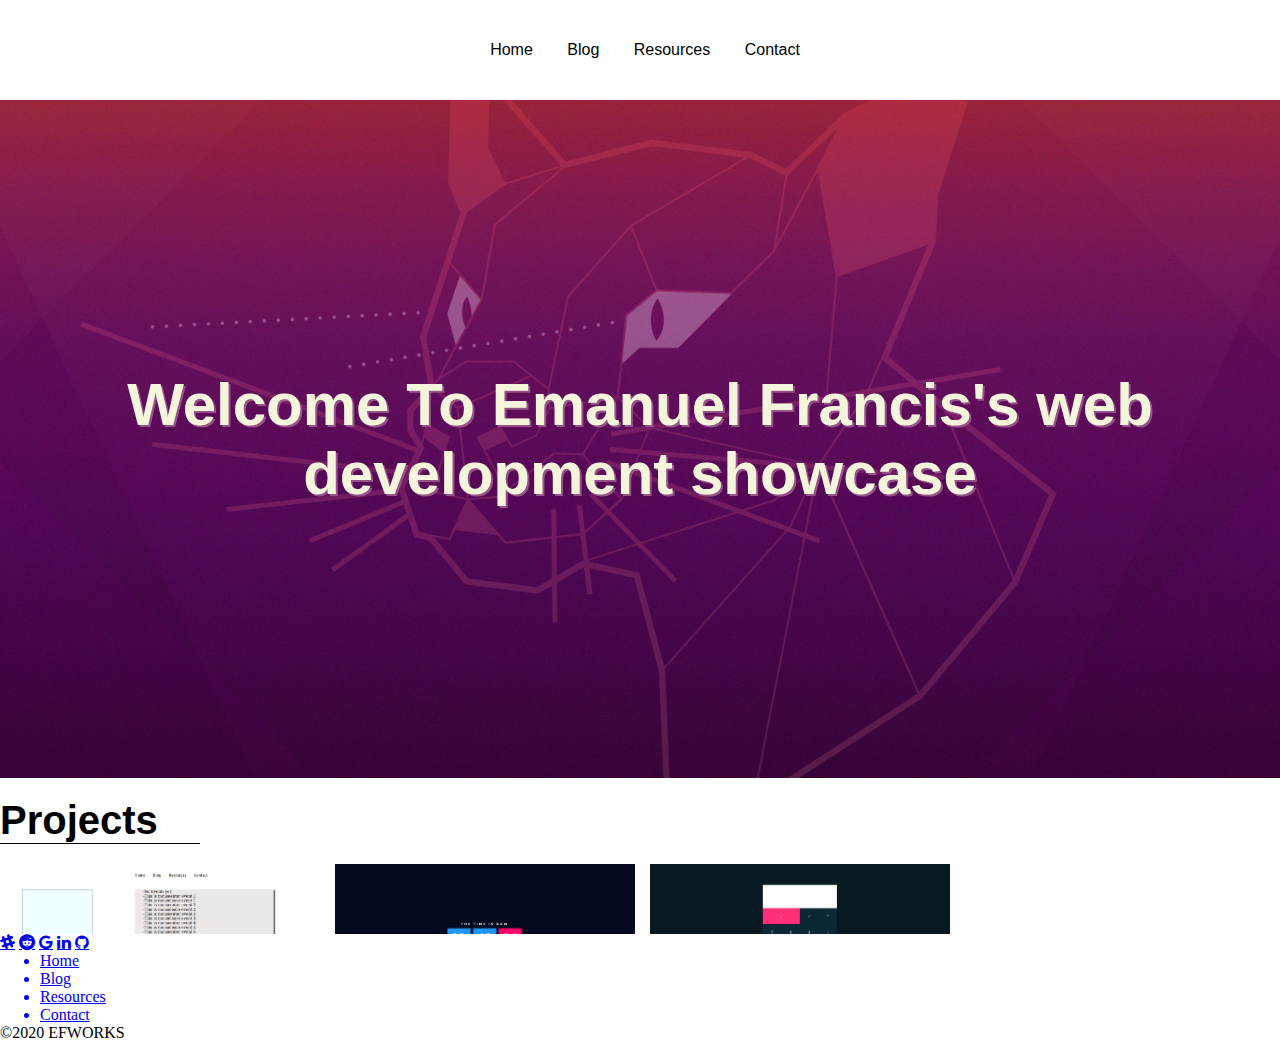
<file: index.html>
<!DOCTYPE html>
<!--[if lt IE 7]>      <html class="no-js lt-ie9 lt-ie8 lt-ie7"> <![endif]-->
<!--[if IE 7]>         <html class="no-js lt-ie9 lt-ie8"> <![endif]-->
<!--[if IE 8]>         <html class="no-js lt-ie9"> <![endif]-->
<!--[if gt IE 8]><!--> <html class="no-js"> <!--<![endif]-->
    <head>
        <meta charset="utf-8">
        <meta http-equiv="X-UA-Compatible" content="IE=edge">
        <title>EmanuelFrancis</title>
        <meta name="description" content="">
        <link rel="stylesheet" href="https://cdnjs.cloudflare.com/ajax/libs/font-awesome/4.7.0/css/font-awesome.min.css">
        <meta name="viewport" content="width=device-width, initial-scale=1">
        <link rel="stylesheet" href="navBar.css">
        <link rel="stylesheet" href="primaryContent.css">
    </head>
    <body>
        <div id="Secondary">
            <nav class="nav">
                <ul class="menu">
                    <a href="index.html"><li>Home</li></a>
                    <a href="blog.html"><li>Blog</li></a>
                    <a href="resources.html"><li>Resources</li></a>
                    <a href="Contact.html"><li>Contact</li></a>
                </ul>
      

            </nav>
        </div>

        <div id="Primary">
            <div class="welcome">
                <h1>Welcome To Emanuel Francis's web development showcase</h1>
            </div>

            <section class="title"><h1>Projects</h1></section>
            <div class="Javascript">
                
                <div class="jsBasicEvents">
                    <a href="jsBasicEvents.html"><img src="jsevent.png" alt="js project">
                    <article>Using Javascript the box will be able to detect each time the mouse enters and exits the boards</article></a>
                </div>


                <div class="clock">
                        <a href="JS_Clock.html"><img src="jsClockScreenshot.png" alt="js project">
                        <article>In this project I learned how to use the Date object in java script to create a clock</article></a>
                </div>
                <div class="clock">
                    <a href="jsCalculator.html"><img src="jsCalc.png" alt="js project">
                    <article>In this project I learned how to create a simple calculator</article></a>
                </div>
               
                
            </div>
            
            
        </div>
        <div class="footer">
            

            <div class="socials">
                <a href="#" class="fa fa-slack"></a>
              
                <a href="#" class="fa fa-reddit"></a>    
              
                <a href="#" class="fa fa-google"></a>
           
                <a href="#" class="fa fa-linkedin"></a> 
           
                <a href="#" class="fa fa-github"></a>
        </div>
        <div class="footnav">
            
            <ul class="foot">
                <a href="index.html"><li>Home</li></a>
                <a href="#"><li>Blog</li></a>
                <a href="#"><li>Resources</li></a>
                <a href="Contact.html"><li>Contact</li></a>
            </ul>
            <footer>©2020 EFWORKS</footer>
        </div>
        
        
        </div>
    </body>
</html>
</file>
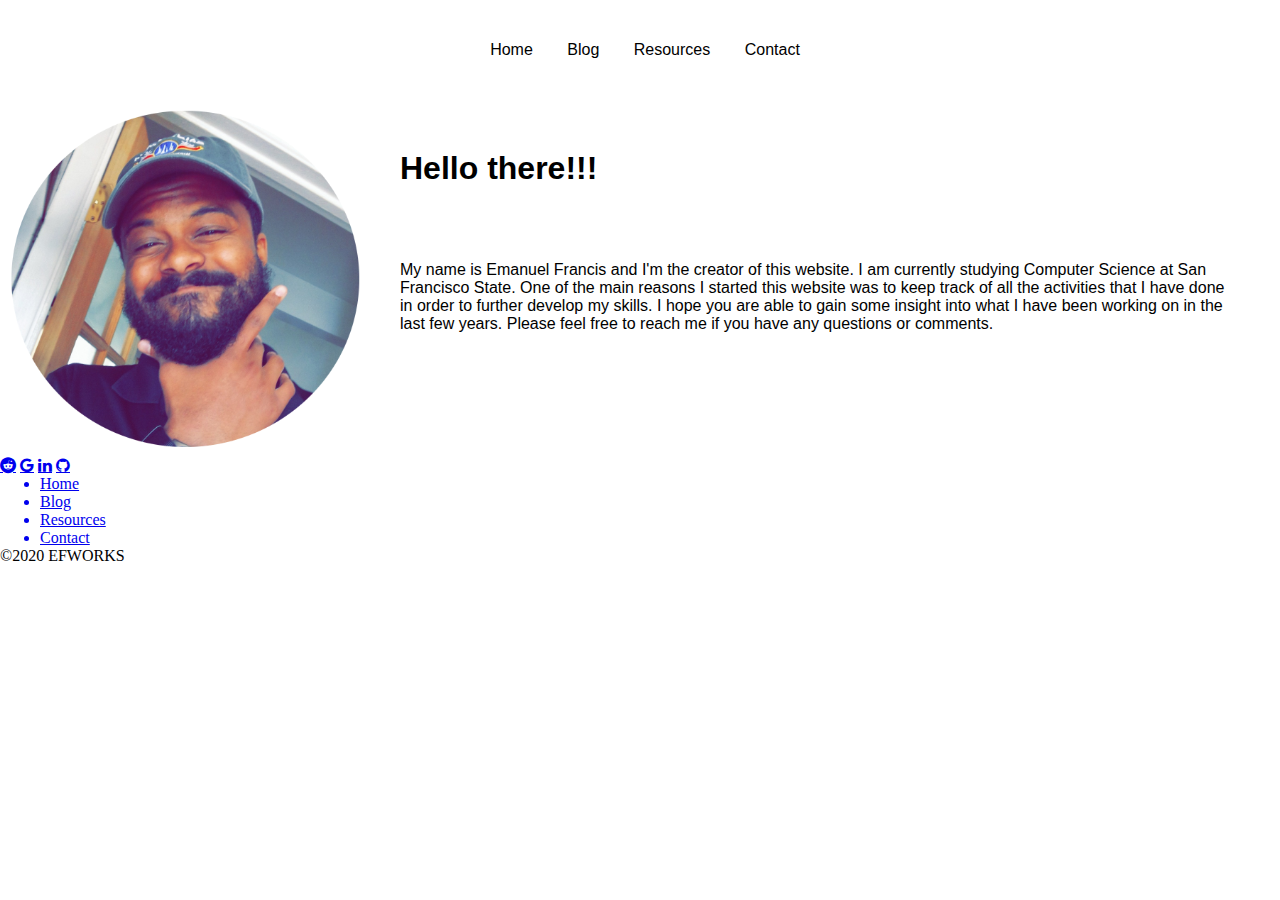
<file: Contact.html>
<!DOCTYPE html>
<!--[if lt IE 7]>      <html class="no-js lt-ie9 lt-ie8 lt-ie7"> <![endif]-->
<!--[if IE 7]>         <html class="no-js lt-ie9 lt-ie8"> <![endif]-->
<!--[if IE 8]>         <html class="no-js lt-ie9"> <![endif]-->
<!--[if gt IE 8]><!--> <html class="no-js"> <!--<![endif]-->
    <head>
        <meta charset="utf-8">
        <meta http-equiv="X-UA-Compatible" content="IE=edge">
        <link rel="stylesheet" href="https://cdnjs.cloudflare.com/ajax/libs/font-awesome/4.7.0/css/font-awesome.min.css">
        <title>Contact</title>
        <meta name="description" content="">
        <meta name="viewport" content="width=device-width, initial-scale=1">
        <link rel="stylesheet" href="navBar.css">
        <link rel="stylesheet" href="Contact_styles.css">
    </head>
    <body>
        <div id="Secondary">
            <nav class="nav">
                <ul class="menu">
                    <a href="index.html"><li>Home</li></a>
                    <a href="blog.html"><li>Blog</li></a>
                    <a href="resources.html"><li>Resources</li></a>
                    <a href="Contact.html"><li>Contact</li></a>
                </ul>
      

            </nav>
        </div>

        <div class="hero">
            <img src="Cropedme.png">
            <div class="introduction">
                <h1>Hello there!!!</h1>
                <article><p>My name is Emanuel Francis and I'm the creator of this website. I am currently studying Computer Science at San Francisco State. One of the main reasons I started this website was to keep track of all the activities that I have done in order to further develop my skills. I hope you are able to gain some insight into what I have been working on in the last few years. Please feel free to reach me if you have any questions or comments.<span class="blink"></span></p></article>
            </div>
        </div>
        
        <div class="footer">
            

            <div class="socials">
               
              
                <a href="https://www.reddit.com/user/EFworks" class="fa fa-reddit"></a>    
              
                <a href="mailto:efworks@gmail.com" class="fa fa-google"></a>
           
                <a href="https://www.linkedin.com/in/emanuel-francis-b91365162" class="fa fa-linkedin"></a> 
           
                <a href="https://github.com/Emanfran" class="fa fa-github"></a>
        </div>
        <div class="footnav">
            
            <ul class="foot">
                <a href="index.html"><li>Home</li></a>
                <a href="blog.html"><li>Blog</li></a>
                <a href="resources.html"><li>Resources</li></a>
                <a href="Contact.html"><li>Contact</li></a>
            </ul>
            <footer>©2020 EFWORKS</footer>
        </div>
        
        
        </div>
        
    </body>
 </html>
</file>
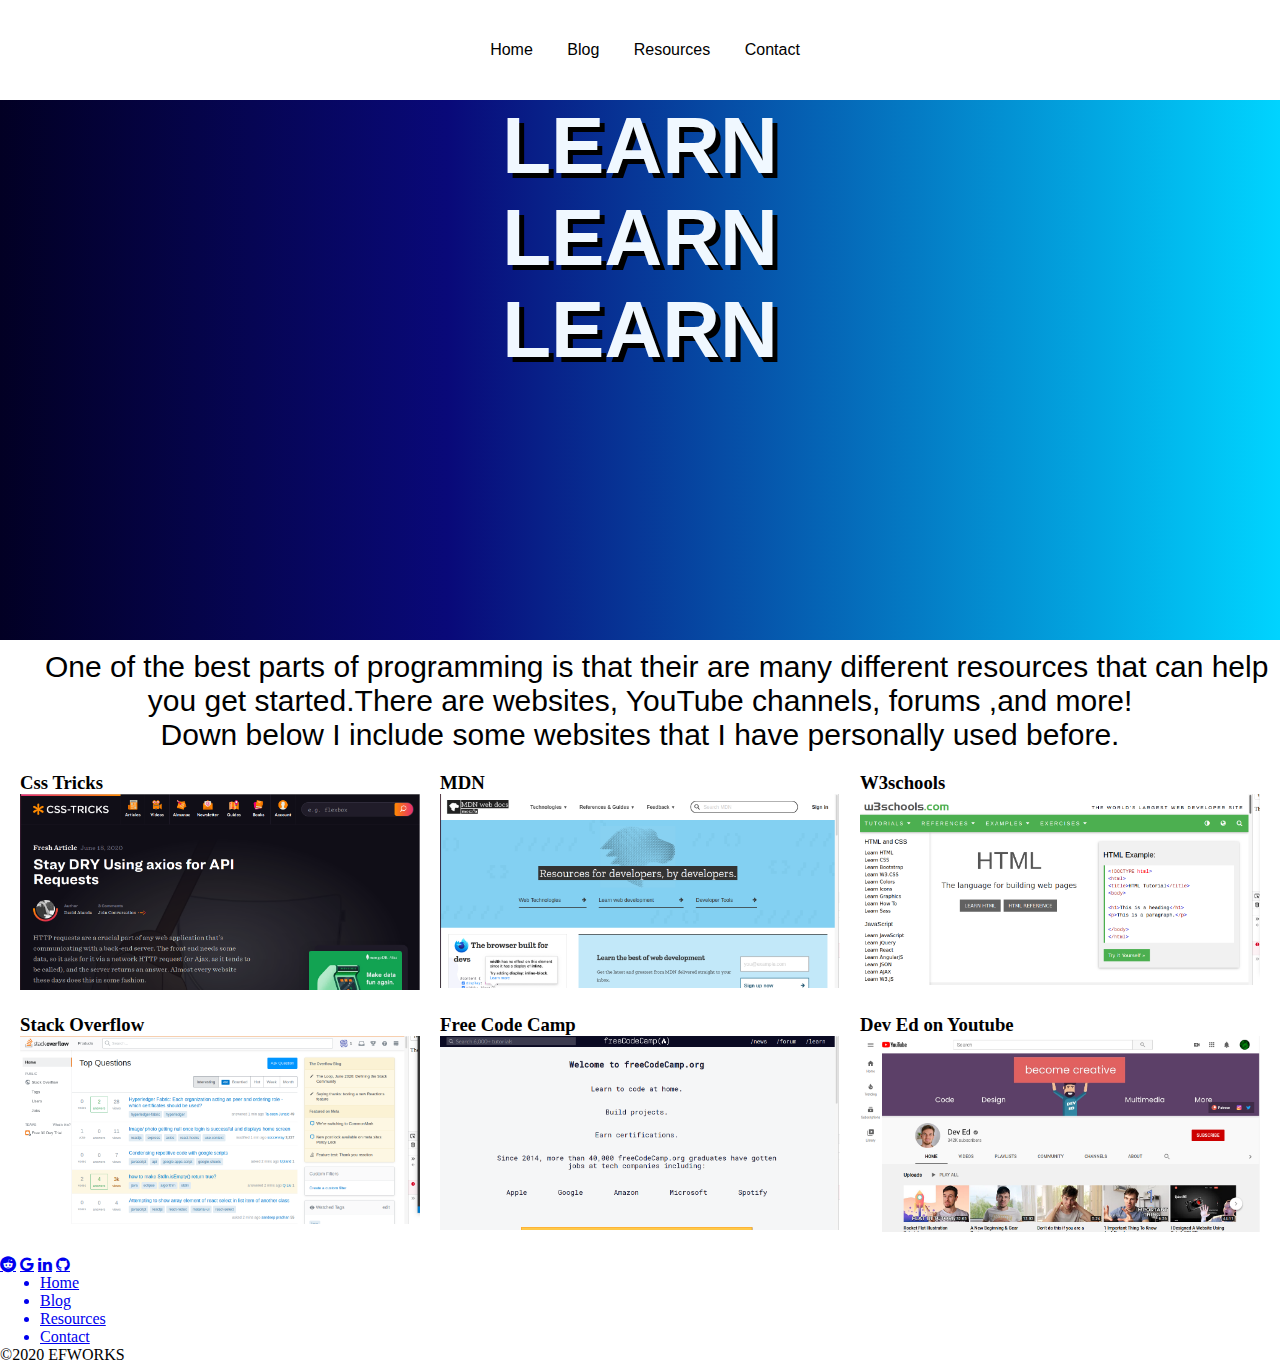
<file: resources.html>
<!DOCTYPE html>
 <html class="no-js">
    <head>
        <meta charset="utf-8">
        <meta http-equiv="X-UA-Compatible" content="IE=edge">
        <title>Resources</title>
        <meta name="description" content="">
        <link rel="stylesheet" href="https://cdnjs.cloudflare.com/ajax/libs/font-awesome/4.7.0/css/font-awesome.min.css">
        <meta name="viewport" content="width=device-width, initial-scale=1">
        <link rel="stylesheet" href="navBar.css">
        <link rel="stylesheet" href="resources.css">
    </head>
    <body>
        <div id="Secondary">
            <nav class="nav">
                <ul class="menu">
                    <a href="index.html"><li>Home</li></a>
                    <a href="blog.html"><li>Blog</li></a>
                    <a href="resources.html"><li>Resources</li></a>
                    <a href="Contact.html"><li>Contact</li></a>
                </ul>
      

            </nav>
        </div>

        <div id="Primary">
            <section>
                <h1 class="siteTitle">Learn</br>Learn<br>Learn</h1>
                
                <article class="discription">
                <p>&nbsp;&nbsp;&nbsp;&nbsp;One of the best parts of programming is that their are many different resources that 
                    can help you get started.There are websites, YouTube channels, forums ,and more!
       

                </p>
                <p>
                    Down below I include some websites that I have personally used before.
                </p>

            </article>
            </section>
        </div>

        <div class="links">
            <section>
                <h3>Css Tricks</h3>
            <a href="https://css-tricks.com/"><img src="css-tricks.png" alt="css-tricks"></a>
            </section>
            <section>
                <h3>MDN</h3>
                <a href="https://developer.mozilla.org/en-US/"><img src="mdn.png" alt="mdn"></a>
            </section>
            <section>
                <h3>W3schools</h3>
                <a href="https://www.w3schools.com/"><img src="w3schools.png" alt="w3schools"></a>
            </section>
            <section>
                <h3>Stack Overflow</h3>
                <a href="https://stackoverflow.com/"><img src="stackoverflow.png" alt="stackoverflow"></a>
            </section>
            <section>
                <h3>Free Code Camp</h3>
                <a href="https://www.freecodecamp.org/learn"><img src="freecodecamp.png" alt="free code camp"></a>
            </section>
            <section>
                <h3>Dev Ed on Youtube</h3>
                <a href="https://www.youtube.com/channel/UClb90NQQcskPUGDIXsQEz5Q"><img src="deved.png" alt="Dev Ed"></a>
            </section>
            


        </div>
               <div class="footer">
            

            <div class="socials">
               
              
                <a href="https://www.reddit.com/user/EFworks" class="fa fa-reddit"></a>    
              
                <a href="mailto:efworks@gmail.com" class="fa fa-google"></a>
           
                <a href="https://www.linkedin.com/in/emanuel-francis-b91365162" class="fa fa-linkedin"></a> 
           
                <a href="https://github.com/Emanfran" class="fa fa-github"></a>
        </div>
        <div class="footnav">
            
            <ul class="foot">
                <a href="index.html"><li>Home</li></a>
                <a href="blog.html"><li>Blog</li></a>
                <a href="resources.html"><li>Resources</li></a>
                <a href="Contact.html"><li>Contact</li></a>
            </ul>
            <footer>©2020 EFWORKS</footer>
        </div>
        
    </body>
</html>
</file>
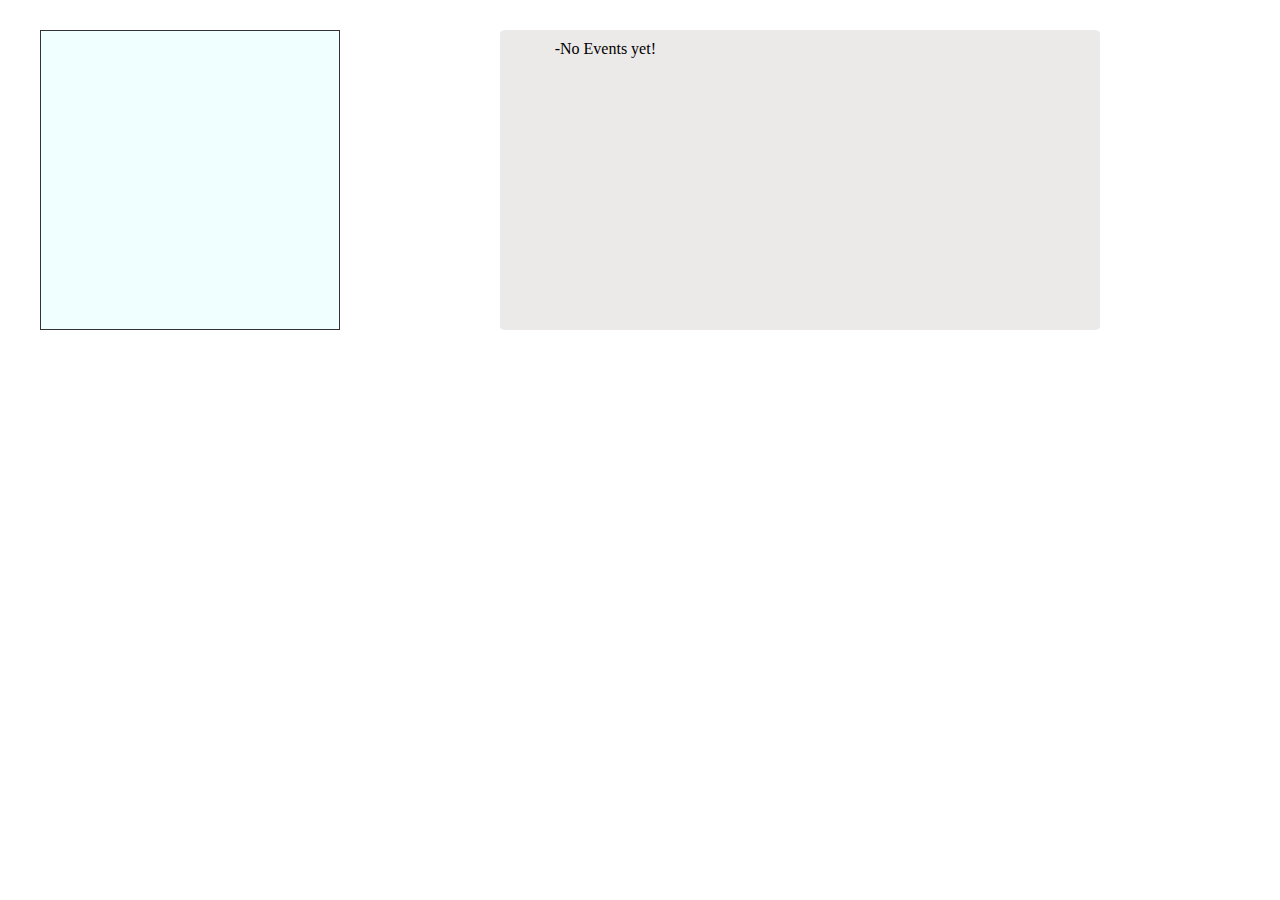
<file: html/jsBasicEvents.html>
<!DOCTYPE html>
<html>
    <head>
        <meta charset="UTF-8">
        <title>JS Events</title>
    </head>
    <body>
        <div class="container">
            
            
                <div id='mouseTarget'></div>
               <div class="readouts">
                <ul id="unorderedList">
                    <li>No Events yet!</li>
                </ul>
            </div>
        </div>
        
        <style>
            *{
                margin:10px;
            }
            #mouseTarget{
                display: inline-block;
                box-sizing: border-box;
                width: 300px;
                height: 300px;
                background-color: azure;
                border:1px solid #333;
            }
            .container{
                display: grid;
                grid-auto-columns: auto;
                grid-template-areas: "a a";
            }
            .readouts{
                display: inline-block;
                height: 300px;
                width: 600px;
                background-color: rgba(231, 227, 227, 0.795);
                border-radius: 1%;
                overflow: scroll;
            }
            ul{
                list-style: "-";
            }

        </style>
        <script>
            var enterEventCount = 0;
var leaveEventCount = 0;
const mouseTarget = document.getElementById('mouseTarget');
const unorderedList = document.getElementById('unorderedList');

mouseTarget.addEventListener('mouseenter', e => {
  mouseTarget.style.border = '5px dotted orange';
  enterEventCount++;
  addListItem('This is mouseenter event ' + enterEventCount + '.');
});

mouseTarget.addEventListener('mouseleave', e => {
  mouseTarget.style.border = '1px solid #333';
  leaveEventCount++;
  addListItem('This is mouseleave event ' + leaveEventCount + '.');
});

function addListItem(text) {
  // Create a new text node using the supplied text
  var newTextNode = document.createTextNode(text);

  // Create a new li element
  var newListItem = document.createElement("li");

  // Add the text node to the li element
  newListItem.appendChild(newTextNode);

  // Add the newly created list item to list
  unorderedList.appendChild(newListItem);  
}
        </script>
    </body>
</html>
</file>
<file: navBar.css>
*{
    margin: 0;
}
body{
    margin: 0;
    padding: 0;
    overflow-x: hidden;

}
#Secondary{
    padding: 0;
    margin: 0em;
    font-family: -apple-system, BlinkMacSystemFont, 'Segoe UI', Roboto, Oxygen, Ubuntu, Cantarell, 'Open Sans', 'Helvetica Neue', sans-serif;
    color: rgb(0, 0, 0);
}
.nav{
    padding: 0;
    margin: 0;
    text-align: center;
}


.nav li{
    display: inline-block;
    justify-content: space-evenly;
    padding: 15px;  
}
.menu a{
    text-decoration: none;
    color: rgb(0, 0, 0);
}

.menu{
    margin: 0 30px 0 0;
    line-height: 70px;
    
}

@media (max-width: 920px) {
    .nav li{
        display: inline-block;
        justify-content: space-evenly;
        padding: 7px;  
    }
  }
</file>
<file: primaryContent.css>
#Primary{
    padding: 0;
    margin: 0;
    font-family: -apple-system, BlinkMacSystemFont, 'Segoe UI', Roboto, Oxygen, Ubuntu, Cantarell, 'Open Sans', 'Helvetica Neue', sans-serif;
}


.introduction img{
    padding:0;
    width: 80vh;    
}

.title{
    position: relative;
    padding-top: 20px;
    width: 200px;
    border-bottom: 1px solid ;
    font-size: 20px;
    color:#000000;
}

.Javascript,.Css{
    padding: 20px;
    display: grid;
    grid-auto-columns:300px;
    grid-auto-rows: 50px 250px;
    grid-template-areas: "a a a a";
    gap: 15px;
    overflow: auto;
   
}

.Javascript img{  
    width: 300px;
}
.Css img{
    width: 300px;
}
.screenshots1{
    display: grid;
    grid-row-start: 2;
}

.screenshots2{
    display: grid;
    grid-row-start: 2;
    grid-column-start: 2;
}
.screenshots3{
    display: grid;
    grid-row-start: 2;
    grid-column-start: 1;
}


.Css{
    display: grid;
    grid-row-start: 3;
}

.welcome{
    background-image: url(Focal-Fossa-wallpaper.jpg);
    background-attachment: fixed;
    background-blend-mode: multiply;
    background-color: rgba(219, 200, 200, 0.096);
    padding: 30vh 1em;
    background-position-x: center;
    background-position-y: center;
    background-size: cover;
   
}

.welcome h1{
    text-align: center;
    color: beige;
    text-shadow: #97528a 2px 2px; 
    font-size: 60px;
    background-color: rgb(0, 0, 0) transparent;
    background-blend-mode: multiply;
    
}
@media (max-width: 920px) {
    .welcome h1{
        
        font-size: 55px;

    }
    .welcome{
       
        padding: 15vh .25em;
        
       
    }
}
</file>
<file: Contact_styles.css>
.hero{
    display: grid;
    grid-auto-columns: 350px auto;
    grid-template-areas: "a a";
    padding: 10px;
    
}
.hero img{
    display: grid;
    grid-column-start:1 ;
    padding: 0px;
    width: 350px;
    border:  black soild 5px;
}

.introduction{
    font-family: -apple-system, BlinkMacSystemFont, 'Segoe UI', Roboto, Oxygen, Ubuntu, Cantarell, 'Open Sans', 'Helvetica Neue', sans-serif;
    display: grid;
    grid-column: 2;
    text-align: left;
    padding: 40px;
    font-weight: 300;

}



@media (max-width: 920px) {
    .hero{
        display: grid;
        grid-auto-columns:auto;
        grid-auto-rows: 350px auto;
        grid-template-areas: "a";
        padding: 10px;
    }
    .introduction{
        font-family: -apple-system, BlinkMacSystemFont, 'Segoe UI', Roboto, Oxygen, Ubuntu, Cantarell, 'Open Sans', 'Helvetica Neue', sans-serif;
        display: grid;
        grid-column: 1;
        text-align: center;
        
    
    }
    .hero img{
        grid-area: a;
        align-self: center;
        justify-self: center;

    }
  }

  .blink{
      padding: 2px 5px;
      animation: blinkingtext 1.2s infinite ;
  }

  @keyframes blinkingtext{
      0%{background-color: yellowgreen;}
      49%{background-color: yellowgreen;}
      60%{background-color: transparent;}
      99%{background-color: transparent;}
      100%{background-color: yellowgreen;}
  }
</file>
<file: resources.css>
#Primary{
   font-family: -apple-system, BlinkMacSystemFont, 'Segoe UI', Roboto, Oxygen, Ubuntu, Cantarell, 'Open Sans', 'Helvetica Neue', sans-serif;
    font-size:30px;
    text-align: center;
}

#Primary h1{
    text-align: center;
    color: aliceblue;
    font-size: 80px;
    text-transform: uppercase;
    text-shadow: black 5px 5px;
    

}
#Primary p{
   
    font-weight: 30;
}

.discription{
    margin: 10px;
    font-family:'Gill Sans', 'Gill Sans MT', Calibri, 'Trebuchet MS', sans-serif;
   
   
}
.siteTitle{
    height: 60vh;
    background:linear-gradient(90deg, rgba(2,0,36,1) 0%, rgba(9,9,121,1) 35%, rgba(0,212,255,1) 100%);
}

.links{
    margin: 20px;
    display: grid;
    grid-auto-columns: auto auto auto;
    grid-template-areas: "a a a";
    gap: 20px;
}

.links img{
    width:400px;
}

@media (max-width: 920px) {

.links{
    margin: 20px;
    display: grid;
    grid-auto-columns: auto;
    grid-template-areas: "a a a";
    gap: 20px;
    overflow: auto;
}
.links img{
    width:330px;
}


.siteTitle{
    height: 50vh;
    background:linear-gradient(90deg, rgba(2,0,36,1) 0%, rgba(9,9,121,1) 35%, rgba(0,212,255,1) 100%);
}

  }
</file>
